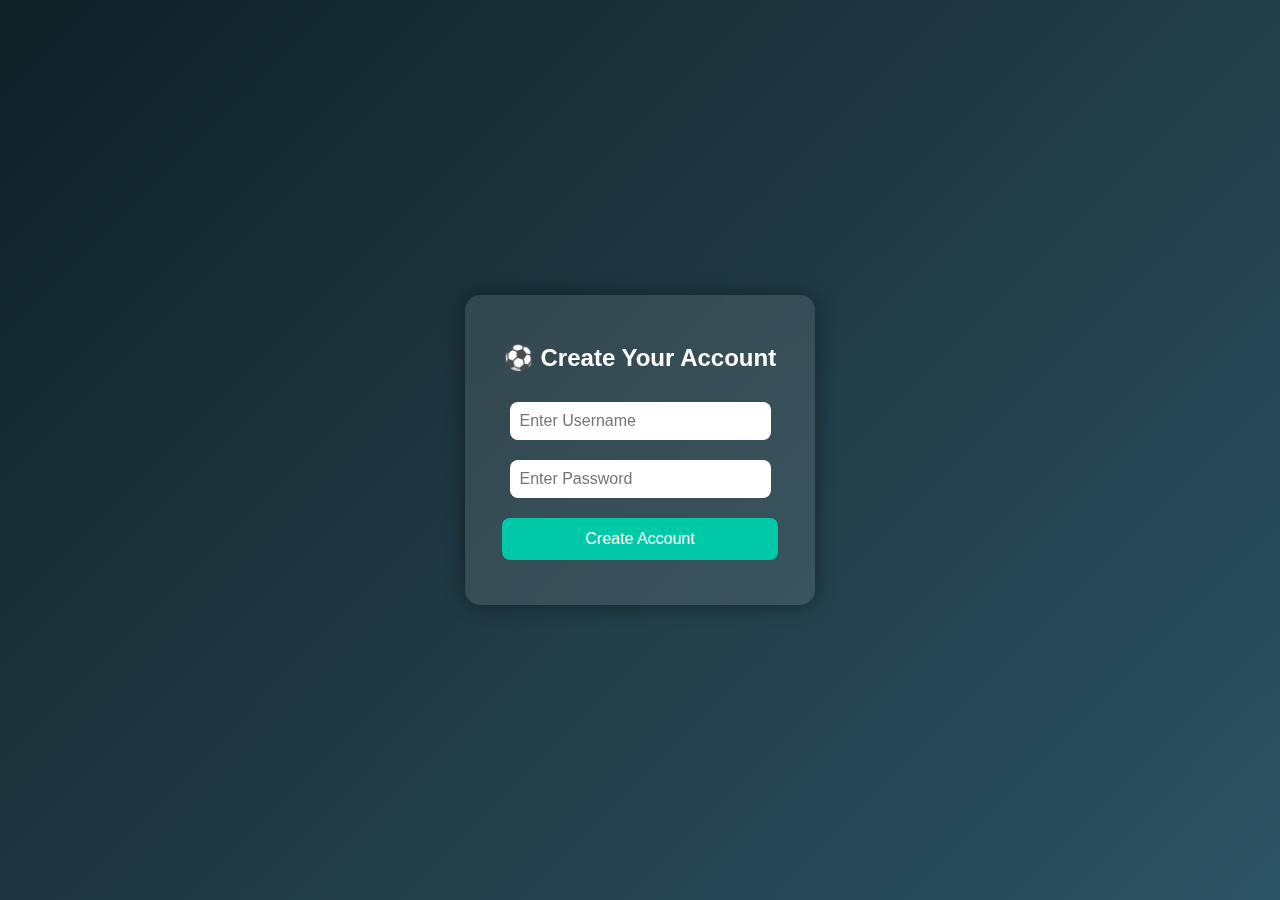
<file: templates/index.html>
<!DOCTYPE html>
<html lang="en">
<head>
  <meta charset="UTF-8" />
  <meta name="viewport" content="width=device-width, initial-scale=1.0" />
  <title>Create Player Account</title>
  <style>
    * {
      box-sizing: border-box;
    }
    body {
      font-family: 'Poppins', sans-serif;
      background: linear-gradient(135deg, #0f2027, #203a43, #2c5364);
      color: white;
      display: flex;
      justify-content: center;
      align-items: center;
      height: 100vh;
      margin: 0;
    }
    .container {
      width: 350px;
      padding: 30px;
      background: rgba(255, 255, 255, 0.1);
      border-radius: 15px;
      text-align: center;
      box-shadow: 0 0 20px rgba(0,0,0,0.4);
      -webkit-backdrop-filter: blur(10px);
      backdrop-filter: blur(10px);
    }
    h2 {
      margin-bottom: 20px;
    }
    input {
      width: 90%;
      padding: 10px;
      margin: 10px 0;
      border-radius: 8px;
      border: none;
      outline: none;
      font-size: 16px;
    }
    button {
      width: 95%;
      padding: 12px;
      border: none;
      border-radius: 8px;
      color: white;
      font-size: 16px;
      cursor: pointer;
      transition: 0.3s;
      margin-top: 10px;
    }
    #createBtn {
      background-color: #00C9A7;
    }
    #createBtn:hover {
      background-color: #02b390;
    }
    #nextBtn {
      display: none;
      background-color: #007BFF;
    }
    #nextBtn:hover {
      background-color: #0066d3;
    }
    #message {
      margin-top: 15px;
      font-size: 14px;
    }
  </style>
</head>
<body>
  <div class="container">
    <h2>⚽ Create Your Account</h2>
    <input type="text" id="username" placeholder="Enter Username" />
    <input type="password" id="password" placeholder="Enter Password" />
    <button id="createBtn" onclick="createAccount()">Create Account</button>
    <button id="nextBtn" onclick="goNext()">Continue ➜</button>
    <p id="message"></p>
  </div>

  <script>
    async function createAccount() {
      const username = document.getElementById('username').value.trim();
      const password = document.getElementById('password').value.trim();
      const message = document.getElementById('message');

      if (!username || !password) {
        message.textContent = "⚠️ Please enter both username and password.";
        return;
      }

      try {
        const response = await fetch('/create_account', {
          method: 'POST',
          headers: { 'Content-Type': 'application/json' },
          body: JSON.stringify({ username, password })
        });

        const data = await response.json();
        message.textContent = data.message;

        if (data.status === "success") {
          document.getElementById('createBtn').style.display = 'none';
          document.getElementById('nextBtn').style.display = 'inline-block';
        }
      } catch (error) {
        console.error(error);
        message.textContent = "❌ Failed to connect to the server.";
      }
    }

    function goNext() {
      window.location.href = '/health';
    }
  </script>
</body>
</html>
</file>
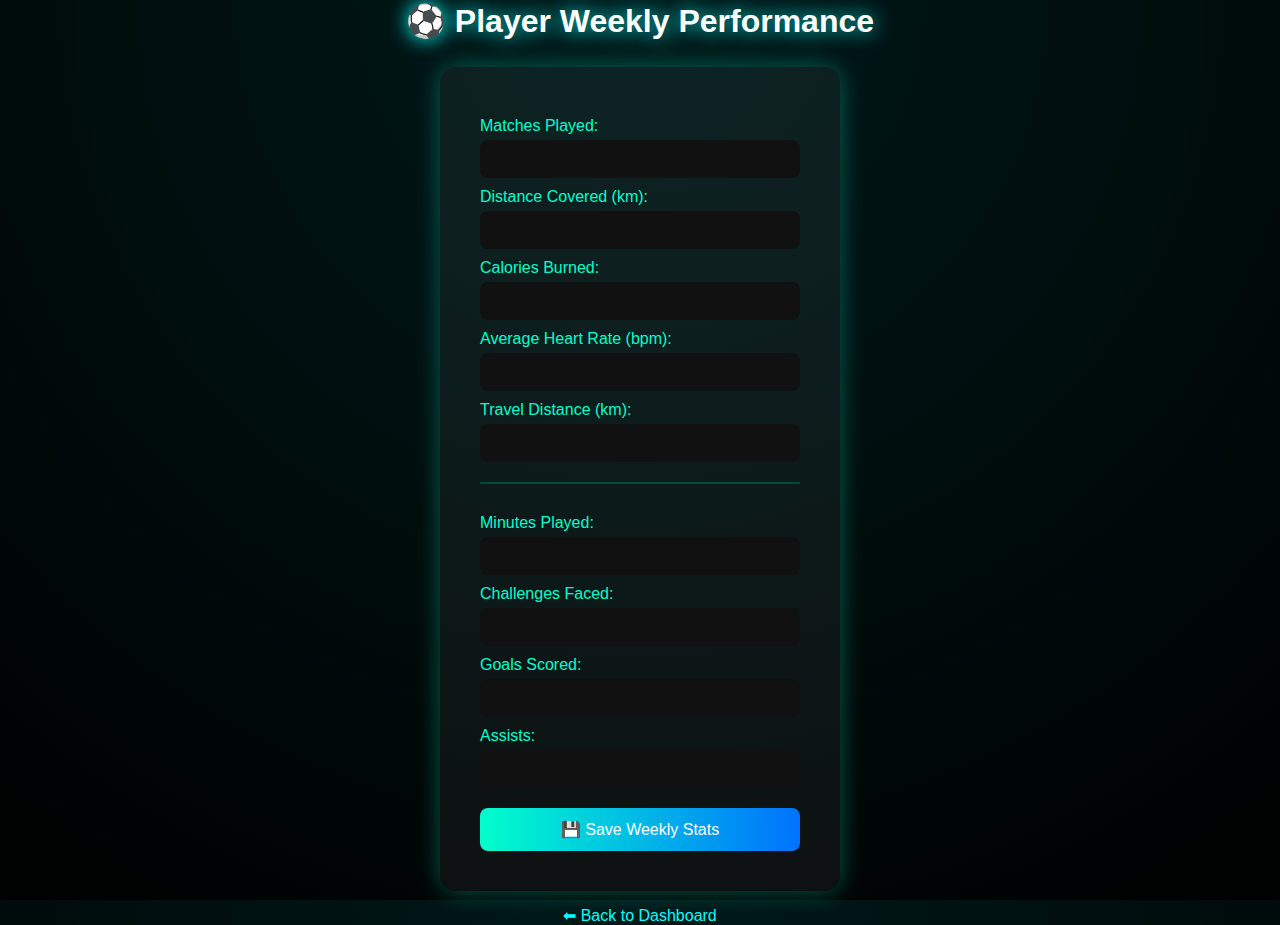
<file: templates/health.html>
<!DOCTYPE html>
<html lang="en">
<head>
  <meta charset="UTF-8">
  <title>Player Health & Performance Tracker</title>
  <style>
    body {
      background: radial-gradient(circle at top, #001a1a, #000);
      color: #fff;
      font-family: 'Poppins', sans-serif;
      display: flex;
      flex-direction: column;
      align-items: center;
      justify-content: center;
      height: 100vh;
      margin: 0;
    }
    h2 {
      text-shadow: 0 0 20px #00ffff;
      font-size: 2em;
      animation: glow 3s infinite alternate;
    }
    @keyframes glow {
      from { text-shadow: 0 0 10px #00ffcc; }
      to { text-shadow: 0 0 30px #00ffff, 0 0 50px #0072ff; }
    }
    form {
      background: rgba(255, 255, 255, 0.05);
      padding: 40px;
      border-radius: 15px;
      box-shadow: 0 0 25px #00ffcc55;
      display: flex;
      flex-direction: column;
      width: 320px;
      animation: fadeIn 1.2s ease;
    }
    @keyframes fadeIn {
      from { opacity: 0; transform: translateY(20px); }
      to { opacity: 1; transform: translateY(0); }
    }
    label {
      margin-top: 10px;
      color: #00ffcc;
    }
    input {
      margin-top: 5px;
      padding: 10px;
      border: none;
      border-radius: 8px;
      background: #111;
      color: #fff;
      font-size: 1em;
    }
    button {
      background: linear-gradient(90deg, #00ffcc, #0072ff);
      border: none;
      color: white;
      padding: 12px;
      border-radius: 8px;
      margin-top: 20px;
      font-size: 1em;
      cursor: pointer;
      transition: 0.3s;
    }
    button:hover {
      transform: scale(1.05);
      box-shadow: 0 0 25px #00ffffaa;
    }
    a {
      margin-top: 15px;
      color: #00ffff;
      text-decoration: none;
    }
    a:hover { color: #fff; }
  </style>
</head>
<body>
  <h2>⚽ Player Weekly Performance</h2>
  <form method="POST" action="/health">
    <label>Matches Played:</label>
    <input type="number" name="matches" required>

    <label>Distance Covered (km):</label>
    <input type="number" step="0.1" name="distance" required>

    <label>Calories Burned:</label>
    <input type="number" name="calories" required>

    <label>Average Heart Rate (bpm):</label>
    <input type="number" name="heart_rate" required>

    <label>Travel Distance (km):</label>
    <input type="number" step="0.1" name="travel" required>

    <hr style="margin: 20px 0; border: 0.5px solid #00ffcc33;">

    <label>Minutes Played:</label>
    <input type="number" name="minutes" required>

    <label>Challenges Faced:</label>
    <input type="number" name="challenges" required>

    <label>Goals Scored:</label>
    <input type="number" name="goals" required>

    <label>Assists:</label>
    <input type="number" name="assists" required>

    <button type="submit">💾 Save Weekly Stats</button>
  </form>
  <a href="/dashboard">⬅ Back to Dashboard</a>
</body>
</html>
</file>
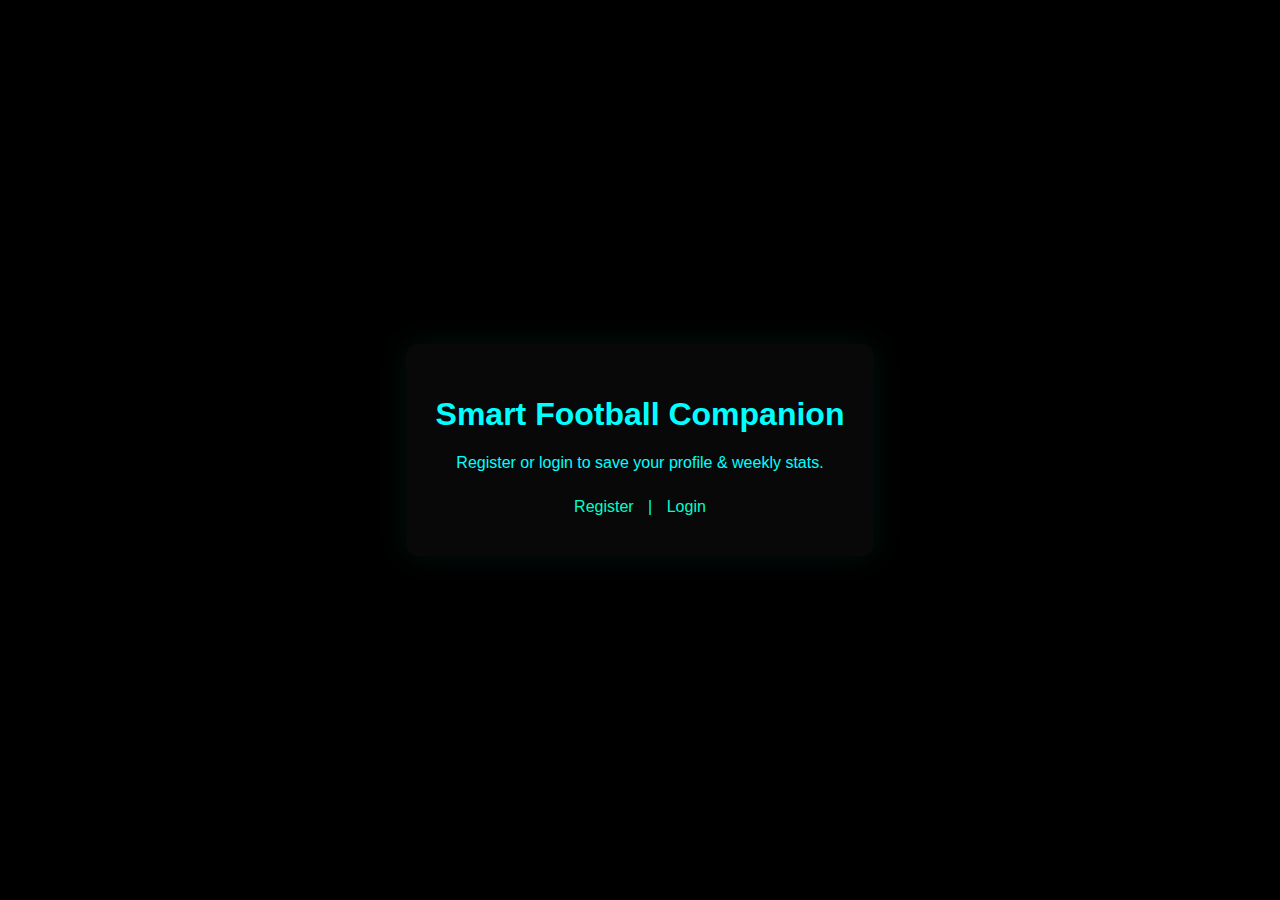
<file: templates/home.html>
<!doctype html>
<html lang="en">
<head>
  <meta charset="utf-8">
  <meta name="viewport" content="width=device-width, initial-scale=1">
  <title>Smart Football Companion</title>
  <style>
    body { background:#000; color:#0ff; font-family: Poppins, sans-serif; display:flex; align-items:center; justify-content:center; height:100vh; margin:0; }
    .card { background: rgba(255,255,255,0.03); padding:30px; border-radius:12px; text-align:center; box-shadow:0 0 30px rgba(0,255,200,0.08);}
    a { color:#00ffcc; text-decoration:none; margin:10px; display:inline-block; }
  </style>
</head>
<body>
  <div class="card">
    <h1>Smart Football Companion</h1>
    <p>Register or login to save your profile & weekly stats.</p>
    <a href="/register">Register</a> | <a href="/login">Login</a>
  </div>
</body>
</html>
</file>
